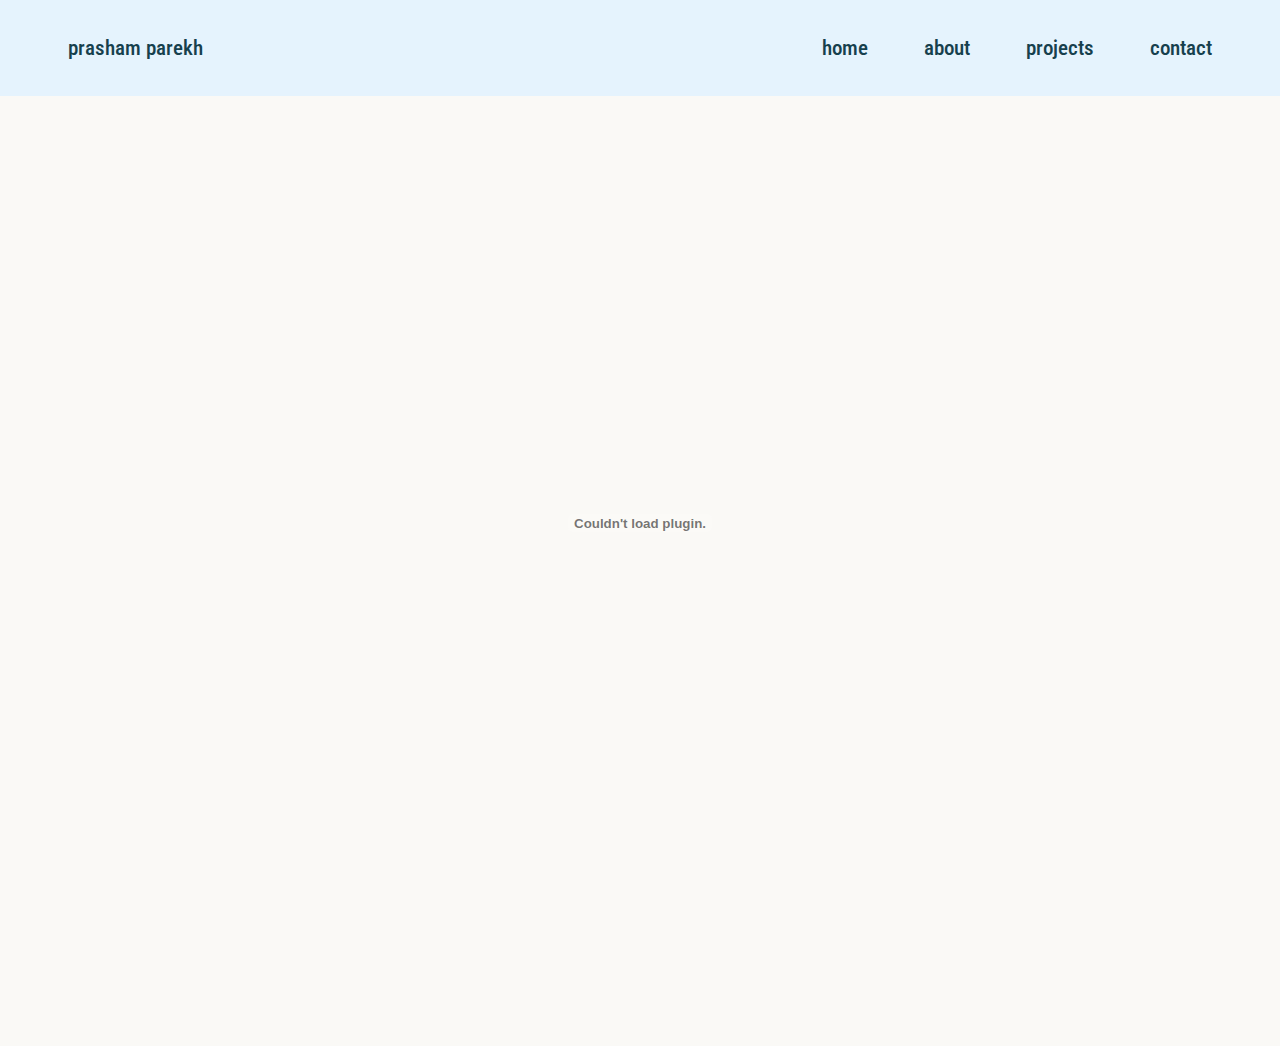
<file: resume.html>
<!DOCTYPE html>
<html lang="en">
<head>
    <meta charset="UTF-8">
    <meta name="viewport" content="width=device-width, initial-scale=1.0">
    <title>Resume</title>
    <link rel="stylesheet" href="styles.css">
    <link rel="preconnect" href="https://fonts.googleapis.com">
    <link rel="preconnect" href="https://fonts.gstatic.com" crossorigin>
    <link href="https://fonts.googleapis.com/css2?family=Roboto+Condensed:ital,wght@0,100..900;1,100..900&display=swap" rel="stylesheet">
</head>
<body>
    <header>
        <div class="navbar">
            <a class="name" href="./index.html">prasham parekh</a>
            <a class="nav-item" href="./index.html#home-section">home</a>
            <a class="nav-item" href="./index.html#about-section">about</a>
            <a class="nav-item" href="./index.html#project-section">projects</a>
            <a class="nav-item" href="./index.html#contact-section">contact</a>
          </div>
    </header>
    <section>
        <embed src="./prashamResume.pdf" type="application/pdf" width="100%" height="790px" />
    </section>
</body>
</html>
</file>
<file: styles.css>
* {
    margin: 0;
    padding: 0;
    box-sizing: border-box;
}

html {
    scroll-behavior: smooth;
}

body {
    background-color: #FAF9F6;
    font-family: "Roboto Condensed", serif;
    font-optical-sizing: auto;
    font-style: normal;
    color: #16404D;
}

.light_mode {
    background-color: #FFF1DC;
}

.dark_mode {
    background-color: #16404D;
}

.navbar {
    position: fixed;
    display: flex;
    gap: 1rem;
    background-color: #E5F3FD;
    width: 100%;
    padding: 0 3rem;
    height: 6rem;
    align-items: center;
    z-index: 1000;
    top: 0;
}

.navbar .name {
    margin-right: auto;
    position: relative;
    color: #16404D;
    text-decoration: none;
    transition: opacity 0.3s ease;
}
  
.navbar a {
    position: relative;
    color: #16404D;
    padding: 25px 20px;
    text-decoration: none;
    font-size: 1.3rem;
    transition: opacity 0.3s ease;
    font-weight: 500;
    
}

.navbar a::after {
    content: "";
    position: absolute;
    left: 50%;
    bottom: 20px;
    width: 0;
    height: 2px;
    background-color: #16404D;
    transition: width 0.3s ease, left 0.3s ease;
    transform: translateX(-50%);
    border-radius: 10px;
}

.navbar a:hover::after {
    width: 40%;
    left: 50%;
    transform: translateX(-50%);
    border-radius: 10px;
  }

.navbar a.clicked::after {
    width: 50%;
    left: 50%;
    transform: translateX(-50%);
    border-radius: 10px;
}

section {
    padding: 8rem 2rem;
    min-height: 90vh;
    display: flex;
    flex-direction: column;
    align-items: center;
    text-align: center;
    gap: 2rem;
    transition: background-color 0.3s ease, box-shadow 0.3s ease;
    box-shadow: 0 4px 6px rgba(0, 0, 0, 0.1);
}

.profile {
    width: 20%;
    border-radius: 50%;
}

h1 {
    font-size: 3rem;
    position: relative;
}

h1::after {
    content: "";
    position: absolute;
    left: 50%;
    bottom: -10%;
    width: 80%;
    height: 6%;
    background-color: #16404D;
    transform: translateX(-50%);
    border-radius: 10px;
}

#home-section {
    background-image: url('./images/back.jpg');
    background-size: cover;
    background-position: center;
    background-repeat: repeat;
}

.btn {
    display: inline-block;
    margin-top: 1.5rem;
    padding: 0.8rem 2rem;
    font-size: 1.2rem;
    font-weight: 600;
    color: #E5F3FD;
    background-color: #16404D;
    text-decoration: none;
    border-radius: 15px;
    transition: background-color 0.3s ease, transform 0.2s ease;
    box-shadow: 0 4px 6px rgba(0, 0, 0, 0.1);
    margin-top: -5px;
}

.btn:hover {
    background-color: #0F2C36;
    transform: translateY(-2px);
}

.btn:active {
    background-color: #122E39;
    transform: translateY(1px);
}

#home-section .bio {
    max-width: 57rem;
    padding: 0 2rem;
}

#home-section p {
    font-size: 1.2rem;
    text-align: center;
}

.bio_image {
    width: 70%;
}

.wrapper {
    display: grid;
    grid-template-columns: 30% 70%;
    margin-left: 10%;
    margin-right: 10%;
    align-items: center;
}

#about-section p {
    font-size: 1.3rem;
    text-align: justify;
}

#contact-section p {
    margin-bottom: 2rem;
    color: #16404D;
    font-size: 1.2rem;
}

.contact-form {
    display: flex;
    flex-direction: column;
    gap: 1.5rem;
    max-width: 40rem;
    margin: 0 auto;
}

.contact-form label {
    font-size: 1rem;
    color: #16404D;
    text-align: left;
}

.contact form input,
.contact form textarea {
    width: 100%;
    padding: 0.8rem;
    font-size: 1.1rem;
    border: 1px solid #ccc;
    font-family: "Roboto Condensed", serif;
}

.contact-form input:focus,
.contact-form textarea:focus {
    border-color: #16404D;
    outline: none;
    box-shadow: 0 0 5px rgba(22, 64, 77, 0.3);
}

footer {
    background-color: #16404D;
    color: #E5F3FD;
    text-align: center;
    padding: 1.2rem 0;
    font-size: 0.9rem;
}
</file>
